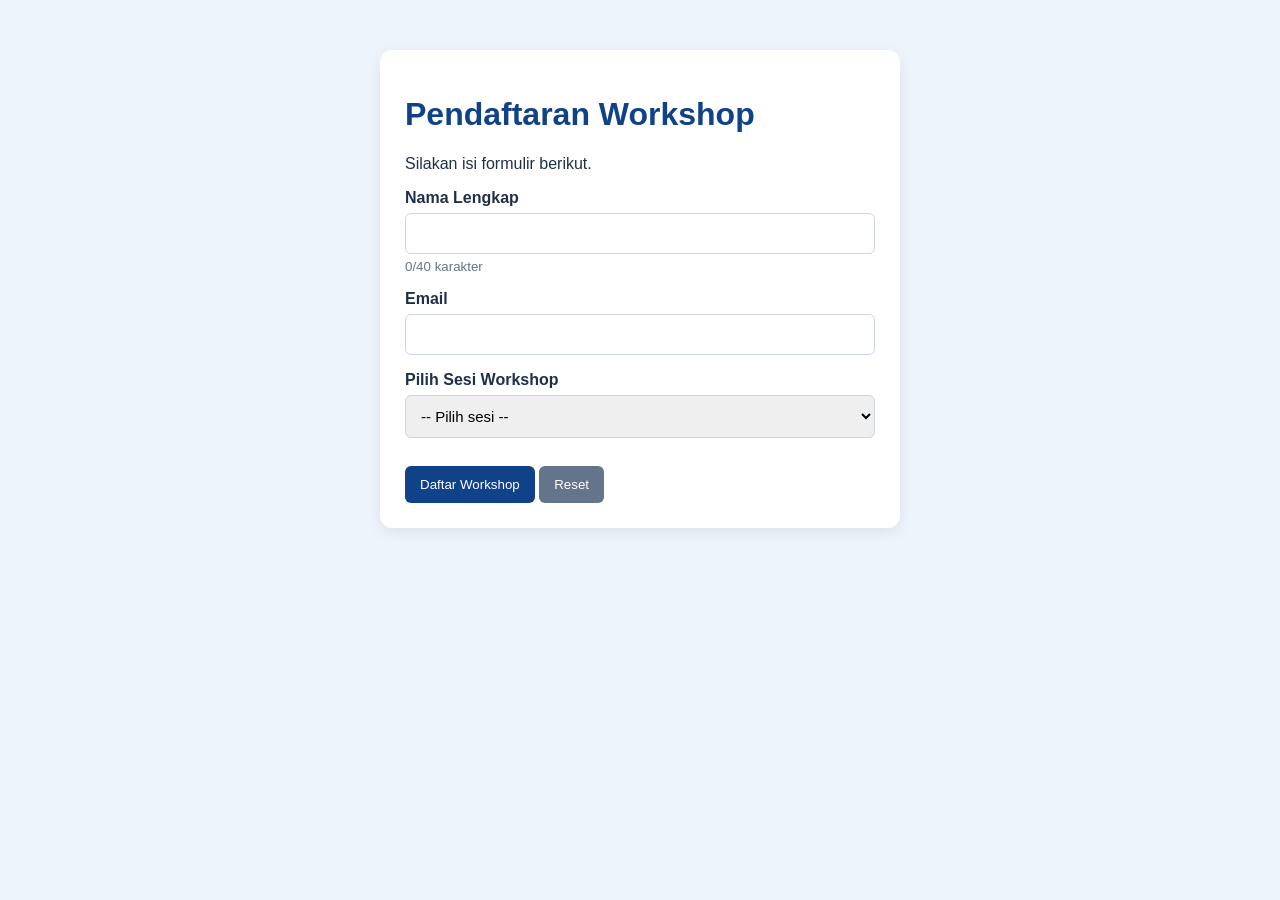
<file: mini-project/index.html>
<!DOCTYPE html>
<html lang="id">
<head>
    <meta charset="UTF-8">
    <meta name="viewport" content="width=device-width, initial-scale=1.0">
    <title>Form Pendaftaran Workshop</title>
    <link rel="stylesheet" href="style.css">
</head>
<body>
    <main class="container">
        <h1>Pendaftaran Workshop</h1>
        <p>Silakan isi formulir berikut.</p>

        <form id="formWorkshop" novalidate>
            <label for="nama">Nama Lengkap</label>
            <input type="text" id="nama" maxlength="40">
            <small id="hitungNama">0/40 karakter</small>

            <label for="email">Email</label>
            <input type="text" id="email">

            <label for="sesi">Pilih Sesi Workshop</label>
            <select id="sesi">
                <option value="">-- Pilih sesi --</option>
                <option value="Pagi">Sesi Pagi (09.00–12.00)</option>
                <option value="Siang">Sesi Siang (13.00–16.00)</option>
            </select>

            <p id="ringkasan"></p>
            <p id="pesan"></p>

            <button type="submit">Daftar Workshop</button>
            <button type="reset" class="reset">Reset</button>
        </form>
    </main>

    <script src="script.js"></script>
</body>
</html>
</file>
<file: mini-project/style.css>
* {
    box-sizing: border-box;
}

body {
    margin: 0;
    padding: 20px;
    font-family: Arial, sans-serif;
    background: #eef4fb;
    color: #203047;
}

.container {
    width: 100%;
    max-width: 520px;
    margin: 30px auto;
    padding: 25px;
    background: white;
    border-radius: 12px;
    box-shadow: 0 4px 15px rgba(0, 0, 0, 0.08);
}

h1 {
    color: #104289;
}

label {
    display: block;
    margin-top: 16px;
    margin-bottom: 6px;
    font-weight: bold;
}

input,
select {
    width: 100%;
    padding: 11px;
    border: 1px solid #cbd5e1;
    border-radius: 6px;
    font-size: 15px;
}

small {
    display: block;
    margin-top: 5px;
    color: #64748b;
}

button {
    padding: 11px 15px;
    margin-top: 12px;
    border: none;
    border-radius: 6px;
    background: #104289;
    color: white;
    cursor: pointer;
}

.reset {
    background: #64748b;
}

#pesan {
    font-weight: bold;
}

@media (max-width: 480px) {
    .container {
        margin: 10px auto;
        padding: 18px;
    }
}
</file>
